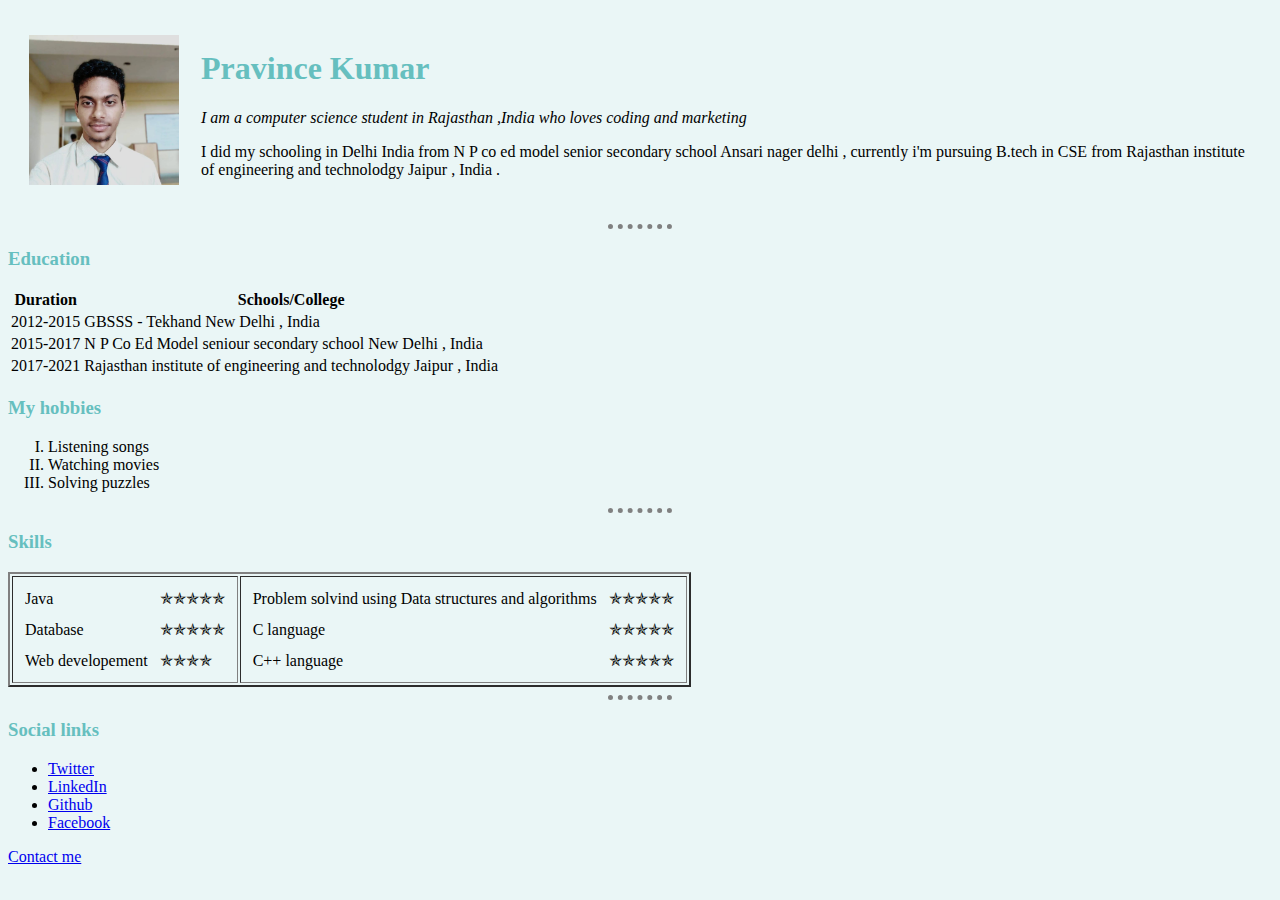
<file: index.html>
<!DOCTYPE html>
<html lang="en" dir="ltr">

<head>
  <meta charset="utf-8">
  <meta name="description" content="Pravince singh personal site ( pravincesingh )">
  <meta name="keywords" content="pravincesingh , Pravince singh , Ptavince kumar , Pravince">
  <title> Pravince personal site @pravincesingh</title>
  <link rel="stylesheet" href="css/master.css">
</head>

<body>
  <table cellspacing=20>
    <tr>
      <td><img src="Images/pravince.jpg" alt="Pravince profile pic" width=150 height=150></td>
      <td>
        <h1> Pravince Kumar </h1>
        <p> <em>I am a computer science student in Rajasthan ,India who loves coding and marketing</em> </p>
        <p> I did my schooling in Delhi India from N P co ed model senior secondary school Ansari nager delhi , currently i'm pursuing B.tech in CSE from Rajasthan institute of engineering and technolodgy Jaipur , India .</p>
      </td>
    </tr>
  </table>





  <hr >
  <h3> Education </h3>
  <table>
    <thead>
      <tr>
        <th>Duration</th>
        <th>Schools/College</th>
      </tr>
    </thead>

    <tbody>

      <tr>
        <td>2012-2015</td>
        <td>GBSSS - Tekhand New Delhi , India</td>
      </tr>
      <tr>
        <td>2015-2017</td>
        <td>N P Co Ed Model seniour secondary school New Delhi , India</td>
      </tr>
      <tr>
        <td>2017-2021</td>
        <td>Rajasthan institute of engineering and technolodgy Jaipur , India</td>
      </tr>
    </tbody>
    <tfoot>

    </tfoot>
  </table>
  <h3> My hobbies</h3>
  <ol type="I">
    <li>Listening songs</li>
    <li>Watching movies</li>
    <li>Solving puzzles</li>
  </ol>
  <hr >

  <h3>Skills</h3>


<table border="2">
  <tr>
    <td>
      <table cellspacing=10>
        <tr>
          <td>Java</td>
          <td>✯✯✯✯✯</td>
        </tr>
        <tr>
          <td> Database </td>
          <td>✯✯✯✯✯</td>
        </tr>
        <tr>
          <td>Web developement</td>
          <td>✯✯✯✯</td>
        </tr>
      </table>
    </td>
    <td>
      <table cellspacing=10>
        <tr>
          <td>Problem solvind using Data structures and algorithms</td>
          <td>✯✯✯✯✯</td>
        </tr>
        <tr>
          <td> C language </td>
          <td>✯✯✯✯✯</td>
        </tr>
        <tr>
          <td> C++ language </td>
          <td>✯✯✯✯✯</td>
        </tr>
      </table>
    </td>
  </tr>
</table>




  <hr >


  <h3>Social links</h3>
  <ul>
    <li> <a href="https://twitter.com/pravincesingh"> Twitter</a></li>
    <li> <a href="https://in.linkedin.com/in/pravincesingh" dawnload> LinkedIn </a></li>
    <li> <a href="https://github.com/pravincesingh"> Github </a></li>
    <li> <a href="https://www.facebook.com/pravince.singh"> Facebook</a></li>
  </ul>
  <a href="contact.html"> Contact me </a>


</body>

</html>
</file>
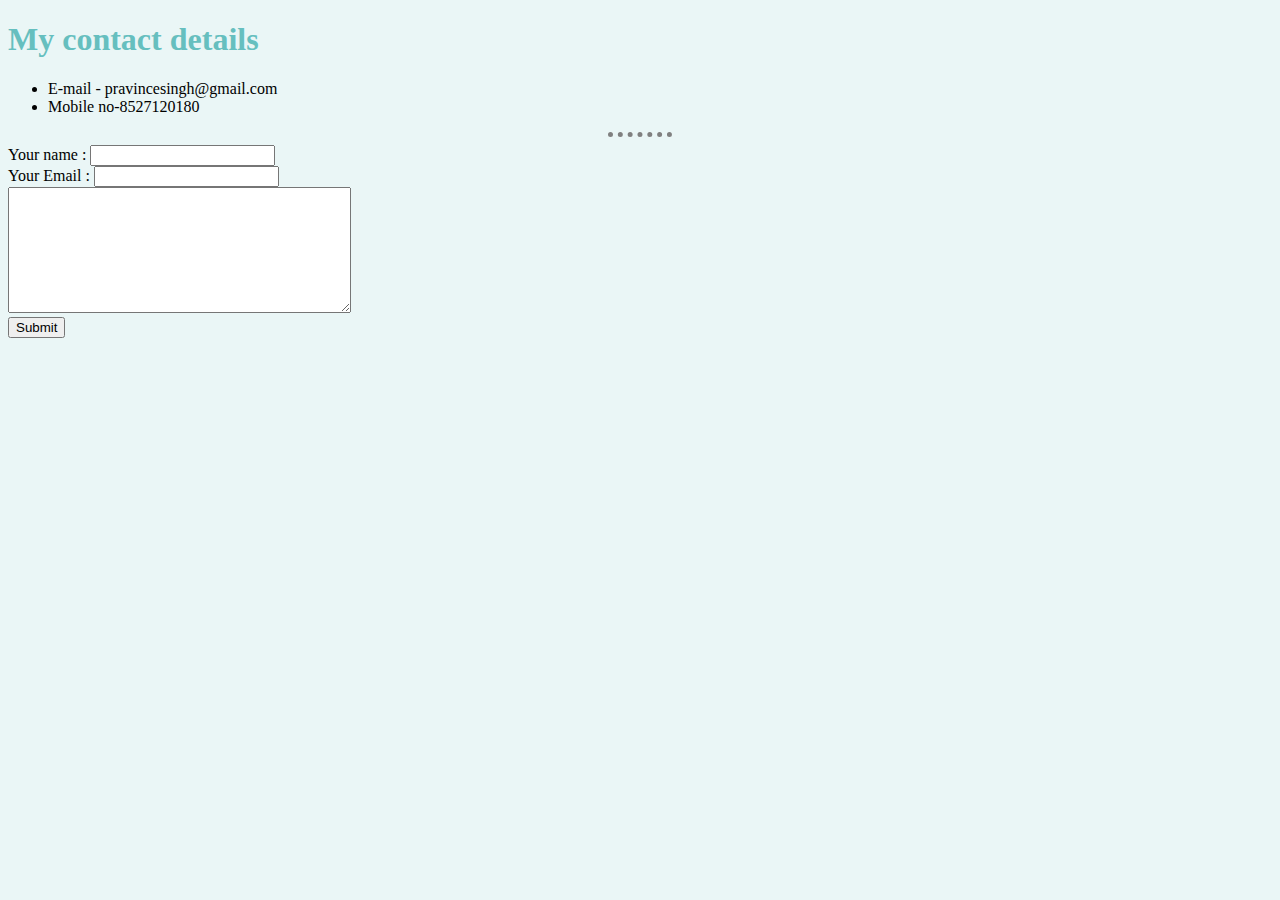
<file: contact.html>
<!DOCTYPE html>
<html lang="en" dir="ltr">

<head>
  <meta charset="utf-8">
  <title>Contact Pravince @pravincesingh</title>

<link rel="stylesheet" href="css/master.css">
</head>

<body>
<h1>My contact details</h1>

  <ul>
    <li>E-mail - pravincesingh@gmail.com</li>
    <li>Mobile no-8527120180</li>
  </ul>

  <hr>
  <form action="mailto:pravincesingh@gmail.com" method="post" enctype="text/plain">
    <label>Your name :</label>
    <input type="text" name="Your Name" value="">
    <br>
    <label>Your Email :</label>
    <input type="email" name="Your Email" value="">
    <br>
    <textarea name="Your Message" rows="8" cols="40"></textarea>
    <br>
    <input type="submit" name="" value="Submit">
  </form>
</body>

</html>
</file>
<file: css/master.css>
body{
  background-color:#EAF6F6;
}
hr{
  border-style:none;
  border-top-style:dotted;
  border-color:grey;
  border-width: 5px;
  width:5%;
}
h1,h3{
  color:#66BFBF;
}
</file>
